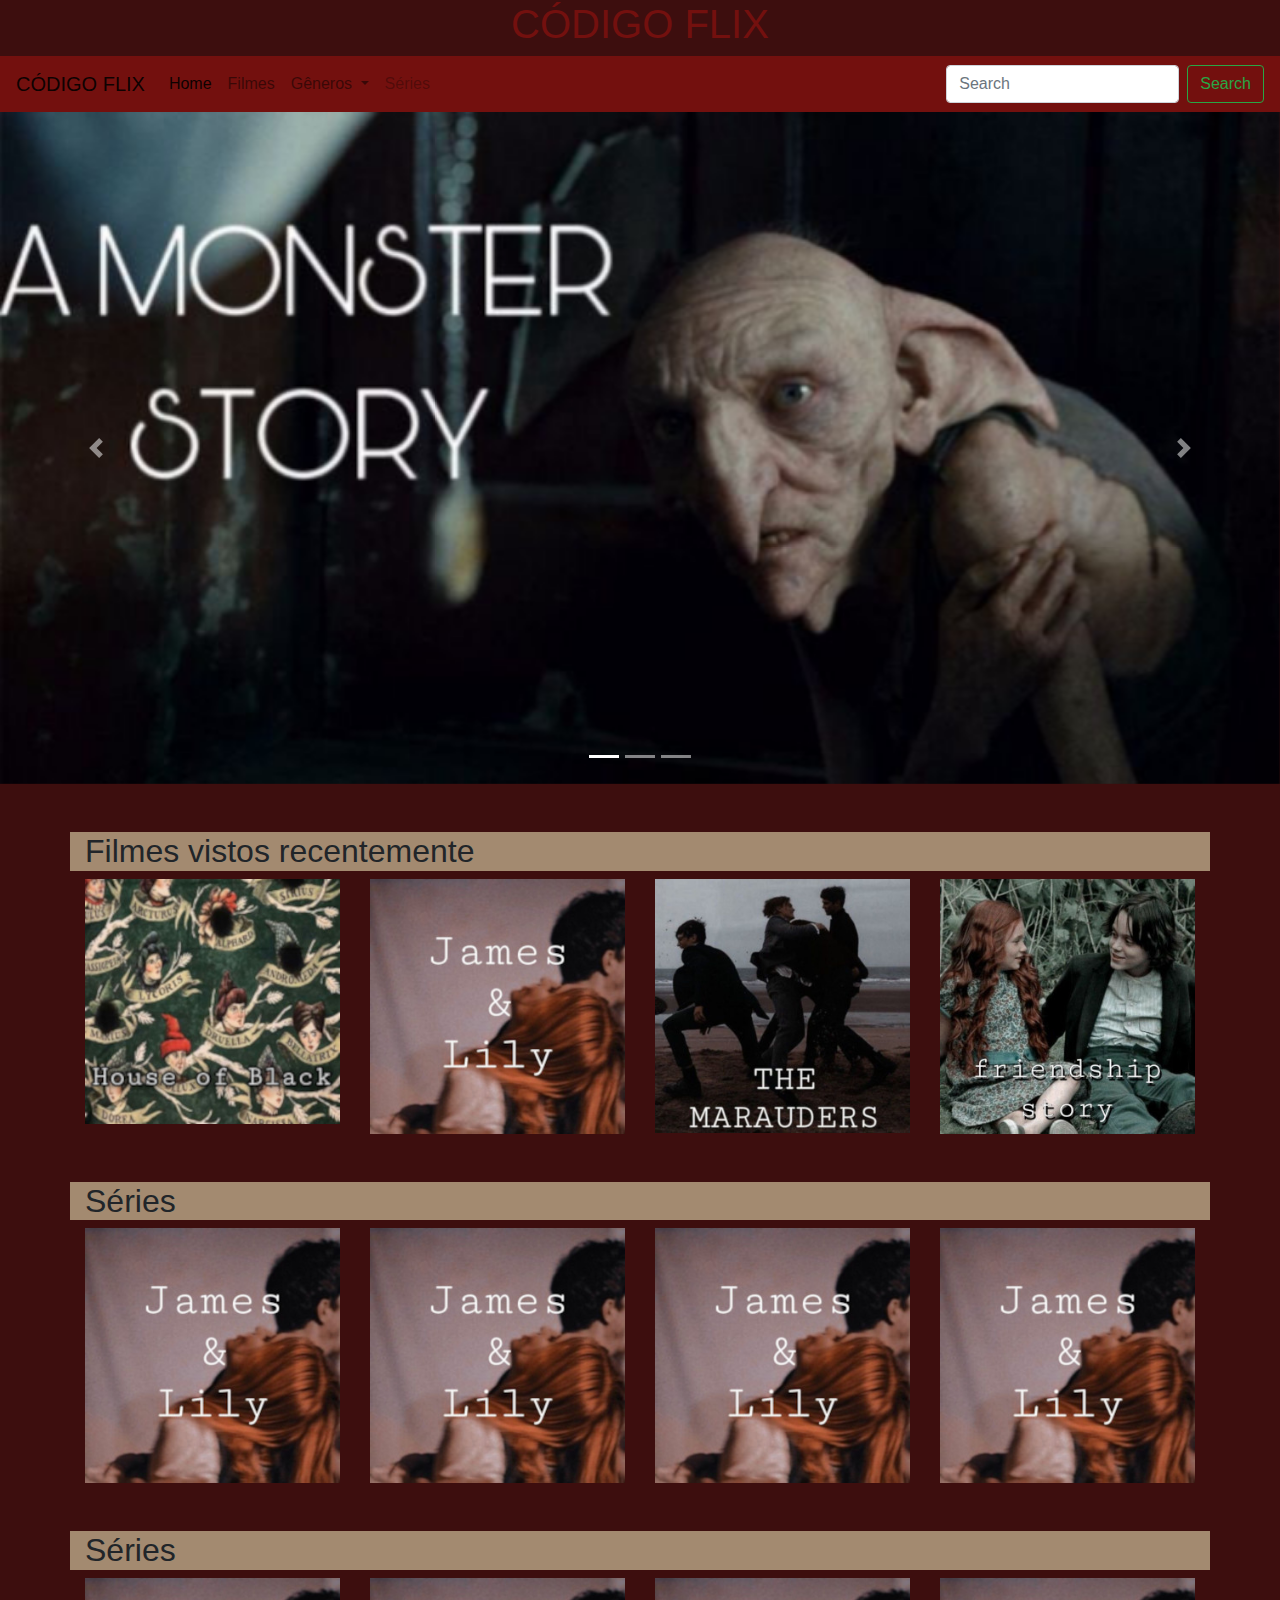
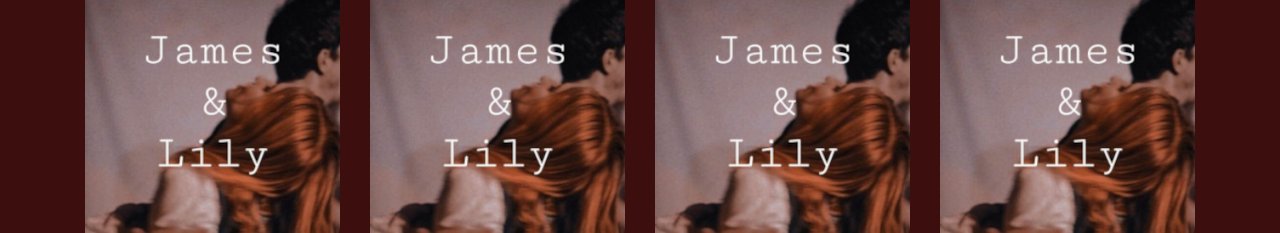
<file: index.html>
<!DOCTYPE html>
<html lang="pt-br">
<head>
  <meta charset="UTF-8">
  <meta http-equiv="X-UA-Compatible" content="IE=edge">
  <meta name="viewport" content="width=device-width, initial-scale=1.0">
  <link rel="stylesheet" href="https://cdn.jsdelivr.net/npm/bootstrap@4.0.0/dist/css/bootstrap.min.css" integrity="sha384-Gn5384xqQ1aoWXA+058RXPxPg6fy4IWvTNh0E263XmFcJlSAwiGgFAW/dAiS6JXm" crossorigin="anonymous">
  <link rel="stylesheet" href="css/estilo.css">
  <title>Código flix</title>
</head>
<body>
  
  <div class="nome text-center">
    <h1>CÓDIGO FLIX</h1>
  </div>

  <nav class="navbar navbar-expand-lg navbar-light cor1">
    <a class="navbar-brand" href="#">CÓDIGO FLIX</a>
    <button class="navbar-toggler" type="button" data-toggle="collapse" data-target="#navbarSupportedContent" aria-controls="navbarSupportedContent" aria-expanded="false" aria-label="Toggle navigation">
      <span class="navbar-toggler-icon"></span>
    </button>
  
    <div class="collapse navbar-collapse" id="navbarSupportedContent">
      <ul class="navbar-nav mr-auto">
        <li class="nav-item active">
          <a class="nav-link" href="#">Home <span class="sr-only">(current)</span></a>
        </li>
        <li class="nav-item">
          <a class="nav-link" href="filmes.html">Filmes</a>
        
          
        </li>
        <li class="nav-item dropdown">
          <a class="nav-link dropdown-toggle" href="#" id="navbarDropdown" role="button" data-toggle="dropdown" aria-haspopup="true" aria-expanded="false">
            Gêneros
          </a>
          <div class="dropdown-menu" aria-labelledby="navbarDropdown">
            <a class="dropdown-item" href="#">Românce</a>
            <a class="dropdown-item" href="#">Comédia</a>
            <div class="dropdown-divider"></div>
            <a class="dropdown-item" href="#acao">Ação</a>
          </div>
        </li>
        <li class="nav-item">
          <a class="nav-link disabled" href="#">Séries</a>
        </li>
      </ul>
      <form class="form-inline my-2 my-lg-0">
        <input class="form-control mr-sm-2" type="search" placeholder="Search" aria-label="Search">
        <button class="btn btn-outline-success my-2 my-sm-0" type="submit">Search</button>
      </form>
    </div>
  </nav>


  <div id="carouselExampleIndicators" class="carousel slide" data-ride="carousel">
    <ol class="carousel-indicators">
      <li data-target="#carouselExampleIndicators" data-slide-to="0" class="active"></li>
      <li data-target="#carouselExampleIndicators" data-slide-to="1"></li>
      <li data-target="#carouselExampleIndicators" data-slide-to="2"></li>
    </ol>
    <div class="carousel-inner">
      <div class="carousel-item active">
        <img class="d-block w-100" src="img/monstro.jpeg" alt="First slide">
      </div>
      <div class="carousel-item">
        <img class="d-block w-100" src="img/weasley.jpeg" alt="Second slide">
      </div>
      <div class="carousel-item">
        <img class="d-block w-100" src="img/tom.jpeg" alt="Third slide">
      </div>
    </div>
    <a class="carousel-control-prev" href="#carouselExampleIndicators" role="button" data-slide="prev">
      <span class="carousel-control-prev-icon" aria-hidden="true"></span>
      <span class="sr-only">Previous</span>
    </a>
    <a class="carousel-control-next" href="#carouselExampleIndicators" role="button" data-slide="next">
      <span class="carousel-control-next-icon" aria-hidden="true"></span>
      <span class="sr-only">Next</span>
    </a>
  </div>

  <br><br>
  <div class="container cor2">
    <h2>Filmes vistos recentemente</h2>
  </div>
  <div class="container">
    <div class="row">
      <div class="col efeito">
        <img src="img/black2.jpeg" class="img-fluid" alt="Responsive image">
        
      </div>

      <div class="col efeito">

        <a href="filmes.html"><img src="img/james2.jpeg" class="img-fluid" alt="Responsive image"></a>
        
        
      </div>
      
      <div class="col efeito">
        <img src="img/marotos2.jpeg" class="img-fluid" alt="Responsive image">
        
      </div>
      <div class="col efeito">
        <img src="img/severo2.jpeg" class="img-fluid" alt="Responsive image">
        </div>

    </div>
   
  </div>

  <br> <br>

  <div class="container cor2">
    <h2>Séries</h2>
  </div>
  
<div class="container">
  
  <div class="row">
    <div class="col efeito">
      <img src="img/james2.jpeg" class="img-fluid" alt="Responsive image">
      
    </div>
    <div class="col efeito">
      <img src="img/james2.jpeg" class="img-fluid" alt="Responsive image">
      
    </div>
    <div class="col efeito">
      <img src="img/james2.jpeg" class="img-fluid" alt="Responsive image">
      
    </div>
    <div class="col efeito">
      <img src="img/james2.jpeg" class="img-fluid" alt="Responsive image">
      
    </div>
    

  </div>
</div>
<br><br>
<div class="container cor2" id="acao">
  <h2>Séries</h2>
</div>

<div class="container">

<div class="row">
  <div class="col efeito">
    <img src="img/james2.jpeg" class="img-fluid" alt="Responsive image">
    
  </div>
  <div class="col efeito">
    <img src="img/james2.jpeg" class="img-fluid" alt="Responsive image">
    
  </div>
  <div class="col efeito">
    <img src="img/james2.jpeg" class="img-fluid" alt="Responsive image">
    
  </div>
  <div class="col efeito">

    <a href="filmes.html">
      <img src="img/james2.jpeg" class="img-fluid" alt="Responsive image">
    </a>
    
    
  </div>
  

</div>
</div>


<script src="https://code.jquery.com/jquery-3.2.1.slim.min.js" integrity="sha384-KJ3o2DKtIkvYIK3UENzmM7KCkRr/rE9/Qpg6aAZGJwFDMVNA/GpGFF93hXpG5KkN" crossorigin="anonymous"></script>
<script src="https://cdn.jsdelivr.net/npm/popper.js@1.12.9/dist/umd/popper.min.js" integrity="sha384-ApNbgh9B+Y1QKtv3Rn7W3mgPxhU9K/ScQsAP7hUibX39j7fakFPskvXusvfa0b4Q" crossorigin="anonymous"></script>
<script src="https://cdn.jsdelivr.net/npm/bootstrap@4.0.0/dist/js/bootstrap.min.js" integrity="sha384-JZR6Spejh4U02d8jOt6vLEHfe/JQGiRRSQQxSfFWpi1MquVdAyjUar5+76PVCmYl" crossorigin="anonymous"></script>
</body>
</html>
</file>
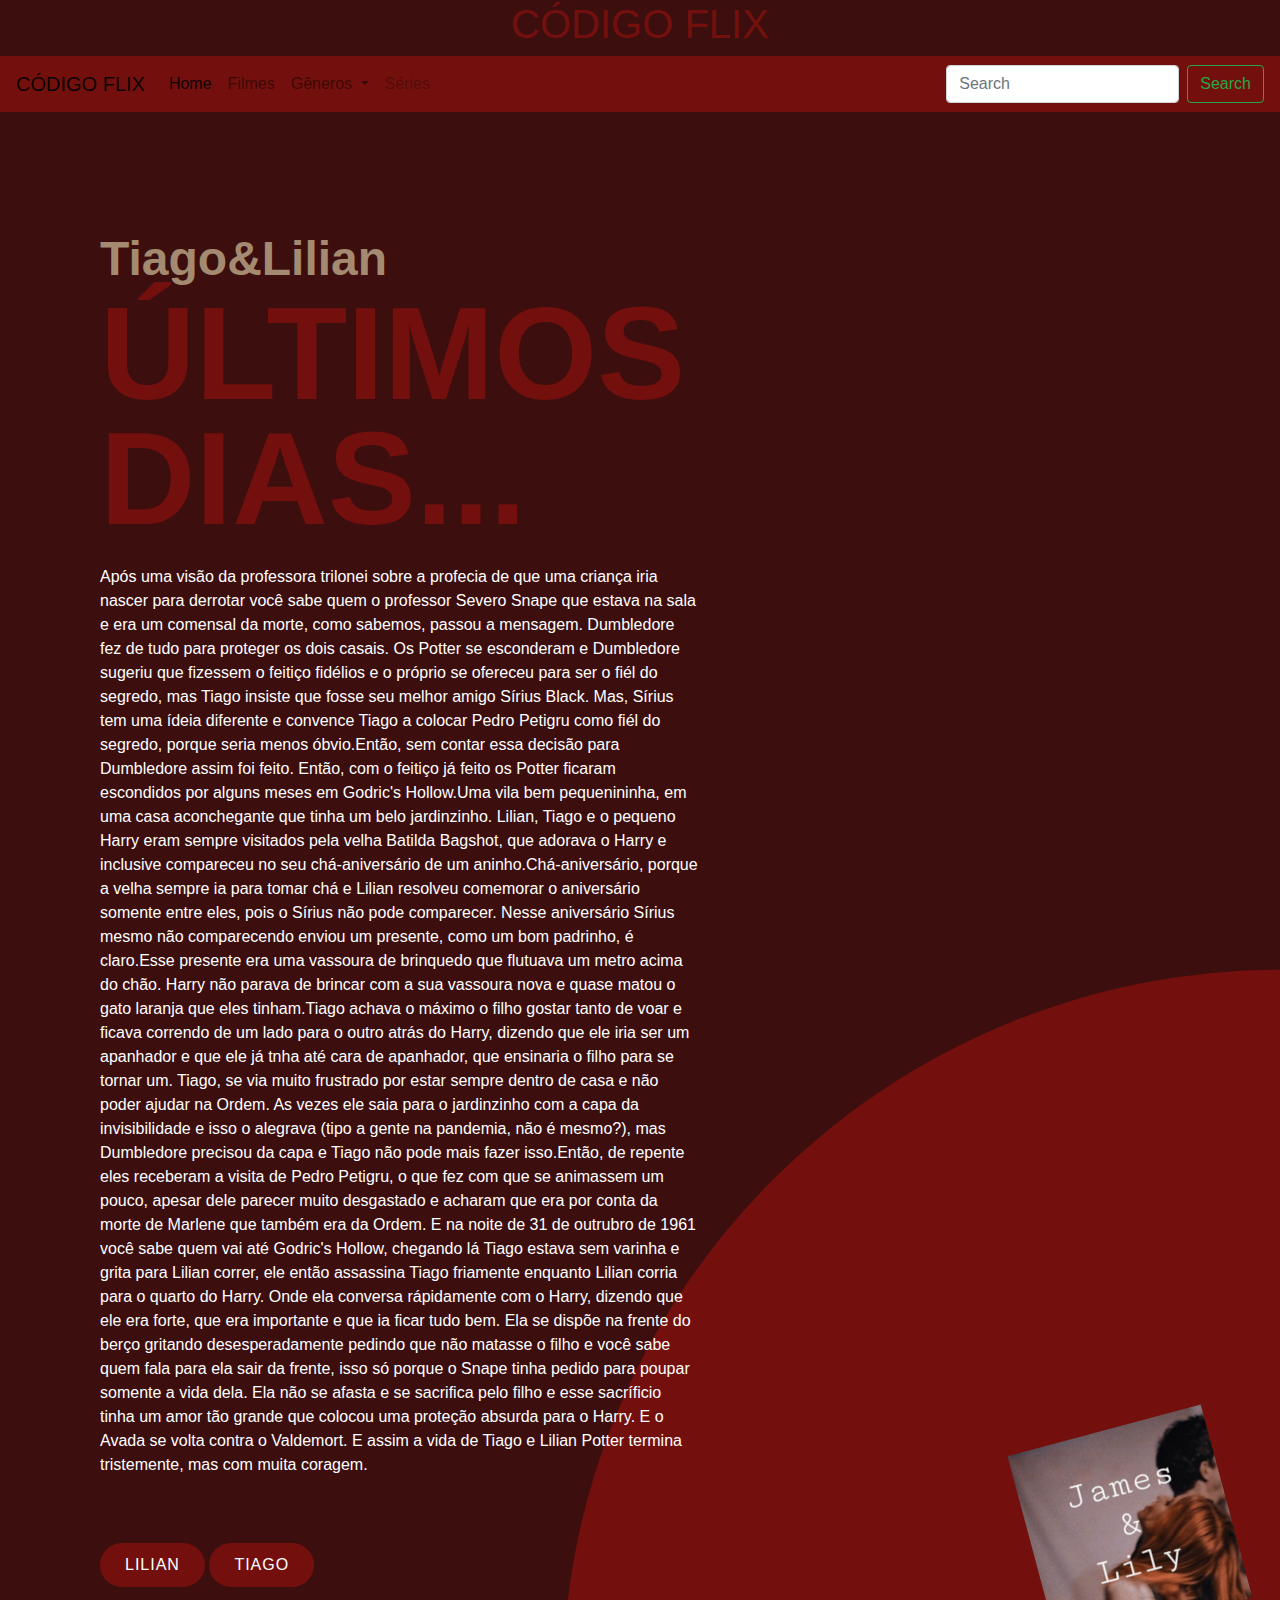
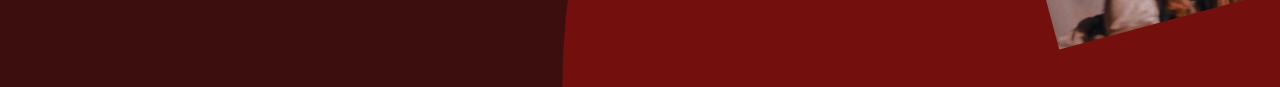
<file: filmes.html>
<!DOCTYPE html>
<html lang="pt-br">
<head>
  <meta charset="UTF-8">
  <meta http-equiv="X-UA-Compatible" content="IE=edge">
  <meta name="viewport" content="width=device-width, initial-scale=1.0">
  <link rel="stylesheet" href="https://cdn.jsdelivr.net/npm/bootstrap@4.0.0/dist/css/bootstrap.min.css" integrity="sha384-Gn5384xqQ1aoWXA+058RXPxPg6fy4IWvTNh0E263XmFcJlSAwiGgFAW/dAiS6JXm" crossorigin="anonymous">
  <link rel="stylesheet" href="css/estilo.css">
  <title>Código flix</title>
</head>
<body>
  
  <div class="nome text-center">
    <h1>CÓDIGO FLIX</h1>
  </div>

  <nav class="navbar navbar-expand-lg navbar-light cor1">
    <a class="navbar-brand" href="#">CÓDIGO FLIX</a>
    <button class="navbar-toggler" type="button" data-toggle="collapse" data-target="#navbarSupportedContent" aria-controls="navbarSupportedContent" aria-expanded="false" aria-label="Toggle navigation">
      <span class="navbar-toggler-icon"></span>
    </button>
  
    <div class="collapse navbar-collapse" id="navbarSupportedContent">
      <ul class="navbar-nav mr-auto">
        <li class="nav-item active">
          <a class="nav-link" href="index.html">Home <span class="sr-only">(current)</span></a>
        </li>
        <li class="nav-item">
          <a class="nav-link" href="filmes.html">Filmes</a>
        
          
        </li>
        <li class="nav-item dropdown">
          <a class="nav-link dropdown-toggle" href="#" id="navbarDropdown" role="button" data-toggle="dropdown" aria-haspopup="true" aria-expanded="false">
            Gêneros
          </a>
          <div class="dropdown-menu" aria-labelledby="navbarDropdown">
            <a class="dropdown-item" href="#">Românce</a>
            <a class="dropdown-item" href="#">Comédia</a>
            <div class="dropdown-divider"></div>
            <a class="dropdown-item" href="#acao">Ação</a>
          </div>
        </li>
        <li class="nav-item">
          <a class="nav-link disabled" href="#">Séries</a>
        </li>
      </ul>
      <form class="form-inline my-2 my-lg-0">
        <input class="form-control mr-sm-2" type="search" placeholder="Search" aria-label="Search">
        <button class="btn btn-outline-success my-2 my-sm-0" type="submit">Search</button>
      </form>
    </div>
  </nav>
  <section>

    <div class="circulo">
<header>
 
</header>
</div>
    <div class="historia1">
      <div class="texto">
        <h2>Tiago&Lilian<br> <span>ÚLTIMOS DIAS...</span></h2>
        <P>Após uma visão da professora trilonei sobre a profecia de que uma criança iria nascer para derrotar você sabe quem o professor Severo Snape que estava na sala e era um comensal da morte, como sabemos, passou a mensagem. Dumbledore fez de tudo para proteger os dois casais. Os Potter se esconderam e Dumbledore sugeriu que fizessem o feitiço fidélios e o próprio se ofereceu para ser o fiél do segredo, mas Tiago insiste que fosse seu melhor amigo Sírius Black. Mas, Sírius tem uma ídeia diferente e convence  Tiago a colocar Pedro Petigru como fiél do segredo, porque seria menos óbvio.Então, sem contar essa decisão para Dumbledore assim foi feito.
          Então, com o feitiço já feito os Potter ficaram escondidos por alguns meses em Godric's Hollow.Uma vila bem pequenininha, em uma casa aconchegante que tinha um belo jardinzinho. 
          Lilian, Tiago e o pequeno Harry eram sempre visitados pela velha Batilda Bagshot, que adorava o Harry e inclusive compareceu no seu chá-aniversário de um aninho.Chá-aniversário, porque a velha sempre ia para tomar chá e Lilian resolveu comemorar o aniversário somente entre eles, pois o Sírius não pode comparecer.
          Nesse aniversário Sírius mesmo não comparecendo enviou um presente, como um bom padrinho, é claro.Esse presente era uma vassoura de brinquedo que flutuava um metro acima do chão. Harry não parava de brincar com a sua vassoura nova e quase matou o gato laranja que eles tinham.Tiago achava o máximo o filho gostar tanto de voar e ficava correndo de um lado para o outro atrás do Harry, dizendo que ele iria ser um apanhador e que ele já tnha até cara de apanhador, que ensinaria o filho para se tornar um.
          Tiago, se via muito frustrado por estar sempre dentro de casa e não poder ajudar na Ordem. As vezes ele saia para o jardinzinho com a capa da invisibilidade e isso o alegrava (tipo a gente na pandemia, não é mesmo?), mas Dumbledore precisou da capa e Tiago não pode mais fazer isso.Então, de repente eles receberam a visita de Pedro Petigru, o que fez com que se animassem um pouco, apesar dele parecer muito desgastado e acharam que era por conta da morte de Marlene que também era da Ordem.
          E na noite de 31 de outrubro de 1961 você sabe quem vai até Godric's Hollow, chegando lá Tiago estava sem varinha e grita para Lilian correr, ele então assassina Tiago friamente enquanto Lilian corria para o quarto do Harry. Onde ela conversa rápidamente com o Harry, dizendo que ele era forte, que era importante e que ia ficar tudo bem. Ela se dispõe na frente do berço gritando desesperadamente pedindo que não matasse o filho e você sabe quem fala para ela sair da frente, isso só porque o Snape tinha pedido para poupar somente a vida dela. Ela não se afasta e se sacrifica pelo filho e esse sacríficio tinha um amor tão grande que colocou uma proteção absurda para o Harry. E o Avada se volta contra o Valdemort. E assim a vida de Tiago e Lilian Potter termina tristemente, mas com muita coragem.

         </P>
        <a href="a">LILIAN </a>
        <a href="a">TIAGO </a>
      </div>
    </div>
    <div class="boximg">
      <img src="img/james2.jpeg" alt="" class="img1">
      
    </div>
  </section>


  

<script src="https://code.jquery.com/jquery-3.2.1.slim.min.js" integrity="sha384-KJ3o2DKtIkvYIK3UENzmM7KCkRr/rE9/Qpg6aAZGJwFDMVNA/GpGFF93hXpG5KkN" crossorigin="anonymous"></script>
<script src="https://cdn.jsdelivr.net/npm/popper.js@1.12.9/dist/umd/popper.min.js" integrity="sha384-ApNbgh9B+Y1QKtv3Rn7W3mgPxhU9K/ScQsAP7hUibX39j7fakFPskvXusvfa0b4Q" crossorigin="anonymous"></script>
<script src="https://cdn.jsdelivr.net/npm/bootstrap@4.0.0/dist/js/bootstrap.min.js" integrity="sha384-JZR6Spejh4U02d8jOt6vLEHfe/JQGiRRSQQxSfFWpi1MquVdAyjUar5+76PVCmYl" crossorigin="anonymous"></script>
</body>
</html>
</file>
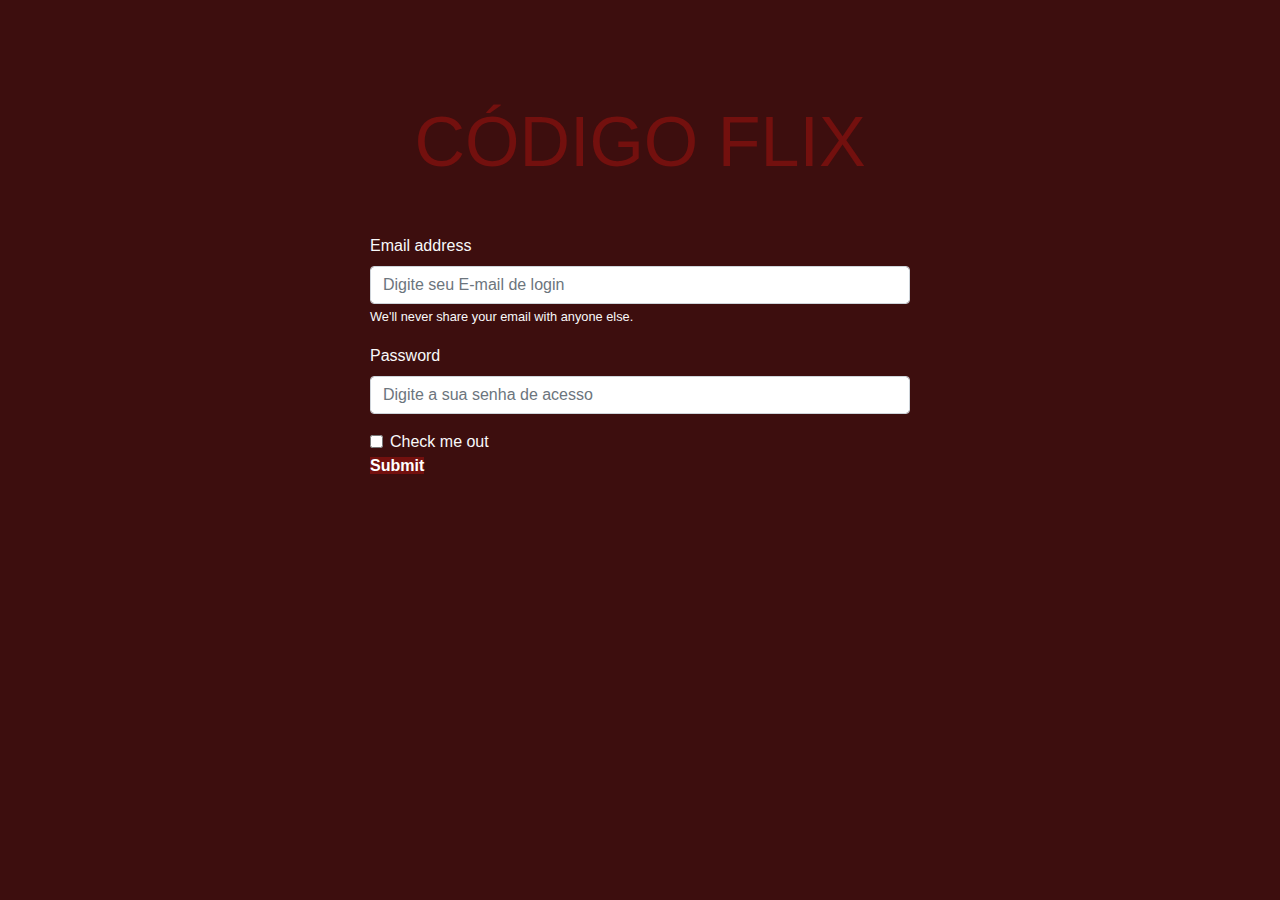
<file: login.html>
<!DOCTYPE html>
<html lang="pt-br">
<head>
  <meta charset="UTF-8">
  <meta http-equiv="X-UA-Compatible" content="IE=edge">
  <meta name="viewport" content="width=device-width, initial-scale=1.0">
  <link rel="stylesheet" href="https://cdn.jsdelivr.net/npm/bootstrap@4.0.0/dist/css/bootstrap.min.css" integrity="sha384-Gn5384xqQ1aoWXA+058RXPxPg6fy4IWvTNh0E263XmFcJlSAwiGgFAW/dAiS6JXm" crossorigin="anonymous">
  <link rel="stylesheet" href="css/estilo.css">
  <title>Código flix</title>
</head>
<body>
  <div class="nome text-center space-1">
    <h1 class="tamanho-letra">CÓDIGO FLIX</h1>
  </div>
<div class="container space">

  <form>
    <div class="form-group">
      <label for="exampleInputEmail1" class="text-light">Email address</label>
      <input type="email" class="form-control"
      placeholder="Digite seu E-mail de login" 
      
      id="exampleInputEmail1" aria-describedby="emailHelp" placeholder="Enter email">
      <small id="emailHelp" class="text-light"> We'll never share your email with anyone else.</small>
    </div>
    <div class="form-group">
      <label for="exampleInputPassword1" class="text-light">Password</label>
      <input type="password" class="form-control" id="exampleInputPassword1" placeholder="Digite a sua senha de acesso">
    </div>
    <div class="form-check tex text-light">
      <input type="checkbox" class="form-check-input" id="exampleCheck1">
      <label class="form-check-label" for="exampleCheck1">Check me out</label>
    </div>
    
   <a href="index.html" class="back-input">Submit</a>
  </form>
</div>
  

  
<script src="https://code.jquery.com/jquery-3.2.1.slim.min.js" integrity="sha384-KJ3o2DKtIkvYIK3UENzmM7KCkRr/rE9/Qpg6aAZGJwFDMVNA/GpGFF93hXpG5KkN" crossorigin="anonymous"></script>
<script src="https://cdn.jsdelivr.net/npm/popper.js@1.12.9/dist/umd/popper.min.js" integrity="sha384-ApNbgh9B+Y1QKtv3Rn7W3mgPxhU9K/ScQsAP7hUibX39j7fakFPskvXusvfa0b4Q" crossorigin="anonymous"></script>
<script src="https://cdn.jsdelivr.net/npm/bootstrap@4.0.0/dist/js/bootstrap.min.js" integrity="sha384-JZR6Spejh4U02d8jOt6vLEHfe/JQGiRRSQQxSfFWpi1MquVdAyjUar5+76PVCmYl" crossorigin="anonymous"></script>
</body>
</html>
</file>
<file: css/estilo.css>
body {
  background-color:#3D0E0E ;
}

h1{
  color:#73100E ;
}

.cor1{
  background-color: #73100E;
}
.cor2{
  background-color: #A38A70;
}
.efeito:hover{
  cursor: pointer;
  transition-duration: 1s;
  transform: scale(1.2, 1.2);
}
.space-1{
margin-top: 100px;
margin-bottom: 50px;

}
.tamanho-letra{
  font-size: 70px;
}
.space{
  padding-left: 300px;
  padding-right:300px;
}
.back-input{
  font-weight: bold;
  color: white;
  background-color: #73100E;
}

section{
  position: relative;
  width: 100%;
  min-height: 100vh;
  padding: 100px;
  background:#3D0E0E;
  display: flex;
  align-items: center;
  justify-content: space-between;
  overflow: hidden;
}

.circulo{
  position: absolute;
  top: 0;
  left: 0;
  width: 100%;
  height: 100%;
  background-color:#73100E ;
  clip-path: circle(50% at bottom right);
}
header{
  position: absolute;
  top: 0;
  left: 0%;
  width: 100%;
  padding: 40px 100px;
  display: flex;
  align-items: center;
  justify-content: space-between;
}
.historia1{
  position: relative;
  width: 100%;
  display: flex;
  align-items: center;
  justify-content: space-between;


}
.historia1 .texto{
  position: relative;
  max-width: 600px;
  margin-right: 20px;

}
.historia1 .texto h2{
  color: #A38A70;
  font-size: 3em;
  margin-bottom: 10px;
  line-height: 2.5cm;
  font-weight: 700;
}
.historia1 .texto h2 span{
  font-size: 3.5cm;
  color: #73100E;

}
.historia1 .texto p{
  color: white;
}
 .historia1 .texto a{
  display: inline-block;
  margin-top: 50px;
  padding: 10px 25px;
  background-color: #73100E;
  color: white;
  font-weight: 500;
  text-decoration: none;
  letter-spacing: 1px;
  border-radius: 40px;
  transition: 0.3s ease-in-out;
 }
 .historia1 .texto a:hover{
  transform: translate(10px);
 }
 .boximg{
  position: absolute;
  right: 50px;
  bottom: 60px;
 }
 .boximg img{
  width: 200px;
 }
 .boximg .img1{
  transform: rotate(-15deg);
 }
</file>
